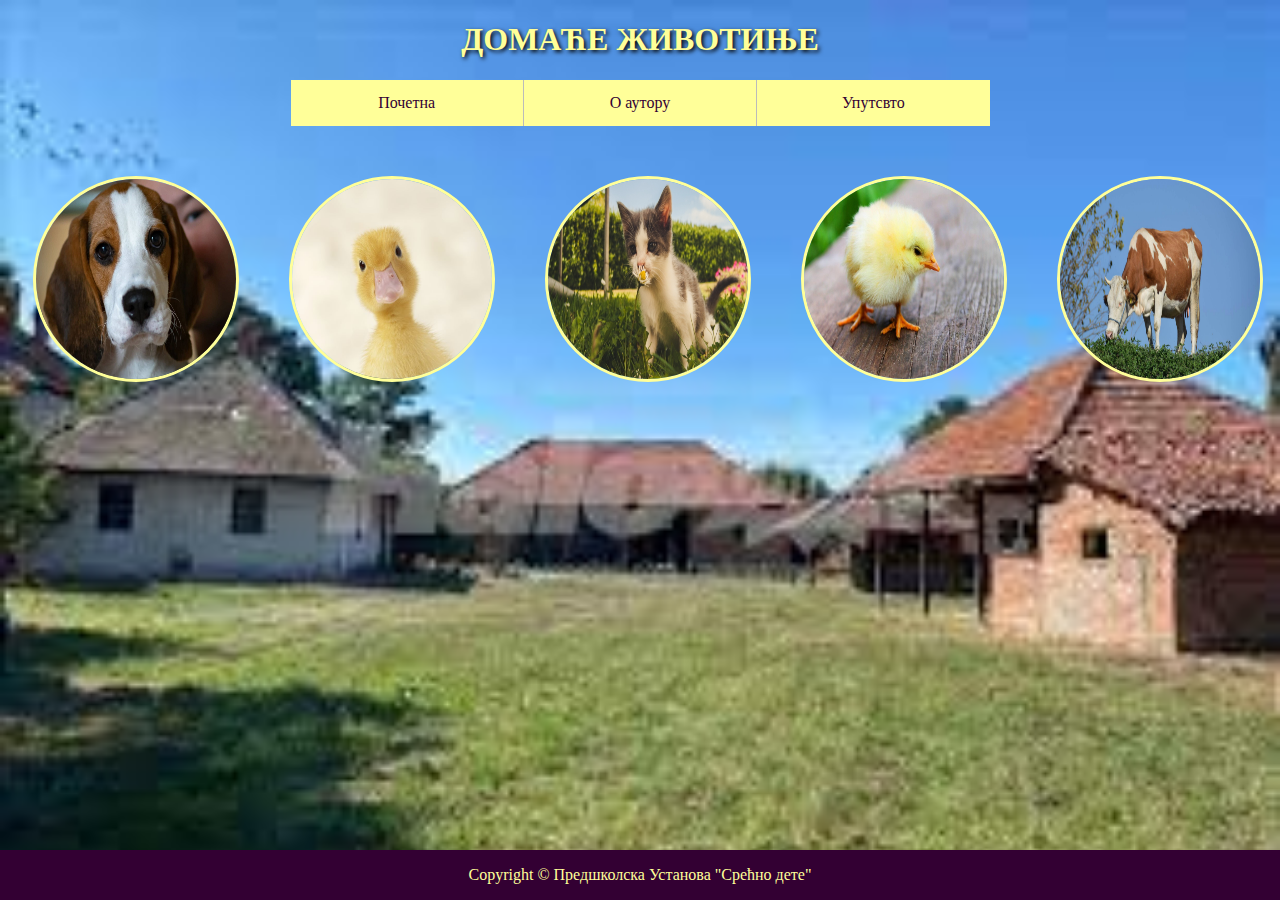
<file: 4EIT_B2 domace zivotinje/index.html>
<!DOCTYPE html>
<html>
	<head>
		<link rel="stylesheet" href="css/style.css">
		<meta charset="UTF-8">
		<title> Domaće životinje</title>
		<meta name="viewport" content="width=device-width, initial-scale=1">
	</head>
<body>
	
	<h1>ДОМАЋЕ ЖИВОТИЊЕ</h1>
		<ul>
			<li><a href="index.html">Почетна</a></li>
			<li><a href="info/autor.html">О аутору</a></li>
			<li><a href="info/uputstvo.html">Упутсвто</a></li>
		</ul>
	<div class="wrapper">
		<div>
			<img class="img" src="slike/pas.jpg" alt="Пас" onmouseover="Pusti1()" onclick="window.open('./info/pas.html','name','width=600,height=400');">
		</div>
		<div>
			<img class="img" src="slike/patka.jpg" alt="Паче" onmouseover="Pusti2()" onclick="window.open('./info/patka.html','name','width=600,height=400');">
		</div>
		<div>
			<img class="img" src="slike/macka.jpg" alt="Мачка" onmouseover="Pusti3()" onclick="window.open('./info/macka.html','name','width=600,height=400');">
		</div>
		<div>
			<img class="img" src="slike/pile.jpg" alt="Пиле" onmouseover="Pusti4()" onclick="window.open('./info/pile.html','name','width=600,height=400');">
		</div>
		<div>
			<img class="img" src="slike/krava.jpg" alt="Крава" onmouseover="Pusti5()" onclick="window.open('./info/krava.html','name','width=600,height=400');">
		</div>
		
		
	</div>
	
	<div class="footer">
		<p> Copyright © Предшколска Установа "Срећно дете" </p>
	</div>
	<audio id="audio1" src="./muzika/krava.mp3"></audio>
	<audio id="audio2" src="./muzika/patka.mp3"></audio>
	<audio id="audio3" src="./muzika/pile.mp3"></audio>
	<audio id="audio4" src="./muzika/pas.mp3"></audio>
	<audio id="audio5" src="./muzika/macka.mp3"></audio>
	<script src="java/java.js"></script>
</body>
</html>
</file>
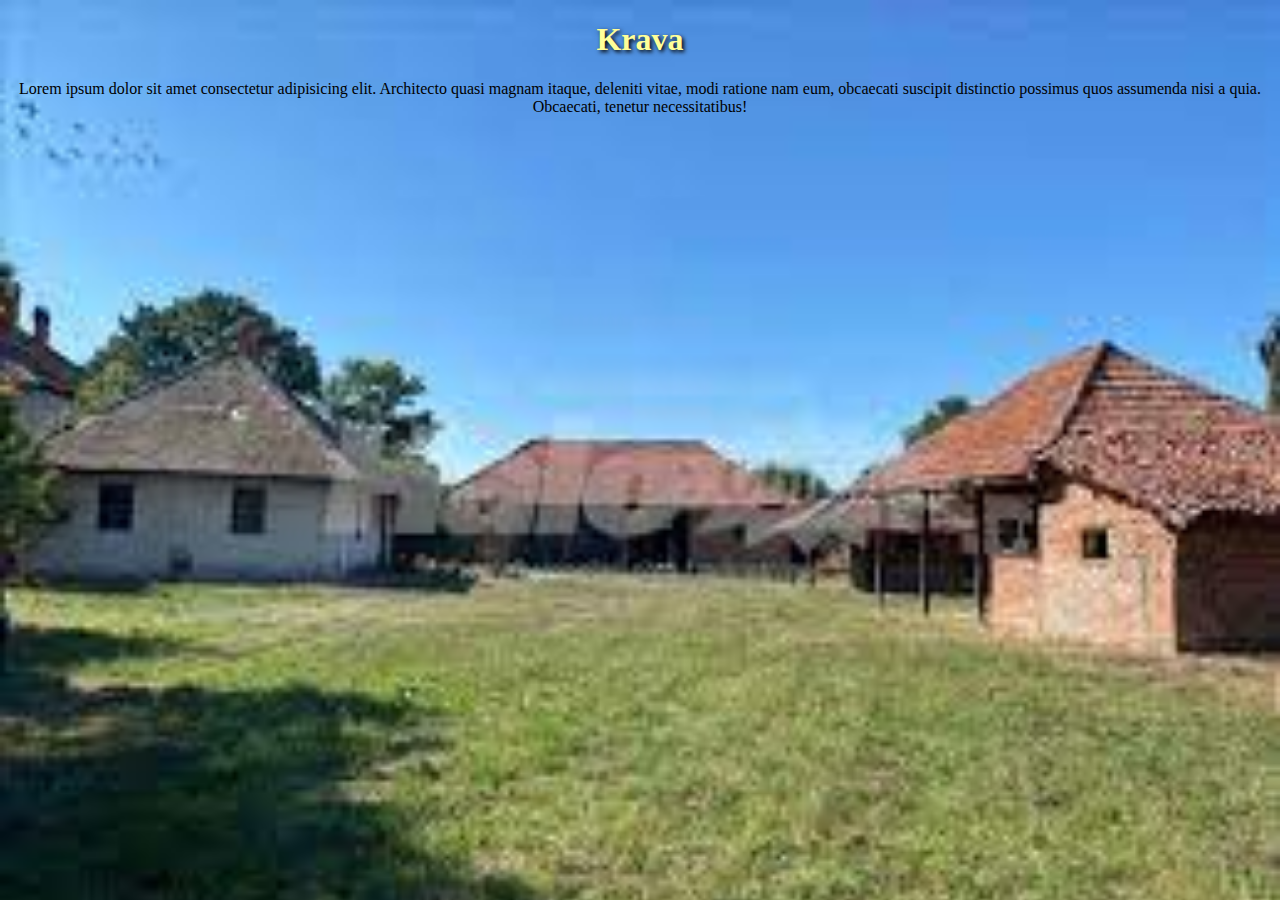
<file: info/krava.html>
<!DOCTYPE html>
<html lang="en">
<head>
    <meta charset="UTF-8">
    <meta http-equiv="X-UA-Compatible" content="IE=edge">
    <meta name="viewport" content="width=device-width, initial-scale=1.0">
    <link rel="stylesheet" href="../css/style.css">
    <title>Document</title>
</head>
<body>
    <h1>Krava</h1>
    <p>Lorem ipsum dolor sit amet consectetur adipisicing elit. Architecto quasi magnam itaque, deleniti vitae, modi ratione nam eum, obcaecati suscipit distinctio possimus quos assumenda nisi a quia. Obcaecati, tenetur necessitatibus!</p>
</body>
</html>
</file>
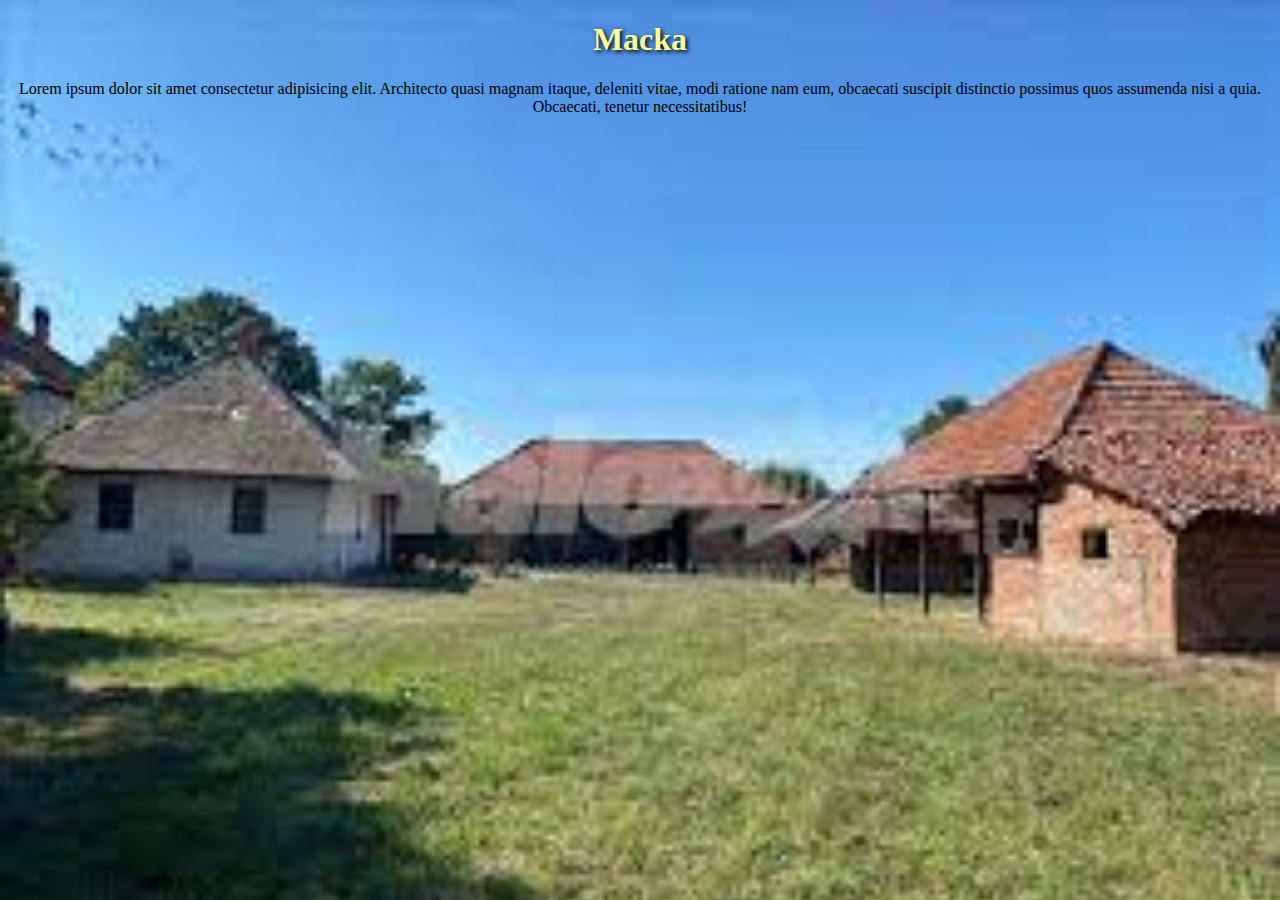
<file: info/macka.html>
<!DOCTYPE html>
<html lang="en">
<head>
    <meta charset="UTF-8">
    <meta http-equiv="X-UA-Compatible" content="IE=edge">
    <meta name="viewport" content="width=device-width, initial-scale=1.0">
    <link rel="stylesheet" href="../css/style.css">
    <title>Document</title>
</head>
<body>
    <h1>Macka</h1>
    <p>Lorem ipsum dolor sit amet consectetur adipisicing elit. Architecto quasi magnam itaque, deleniti vitae, modi ratione nam eum, obcaecati suscipit distinctio possimus quos assumenda nisi a quia. Obcaecati, tenetur necessitatibus!</p>
</body>
</html>
</file>
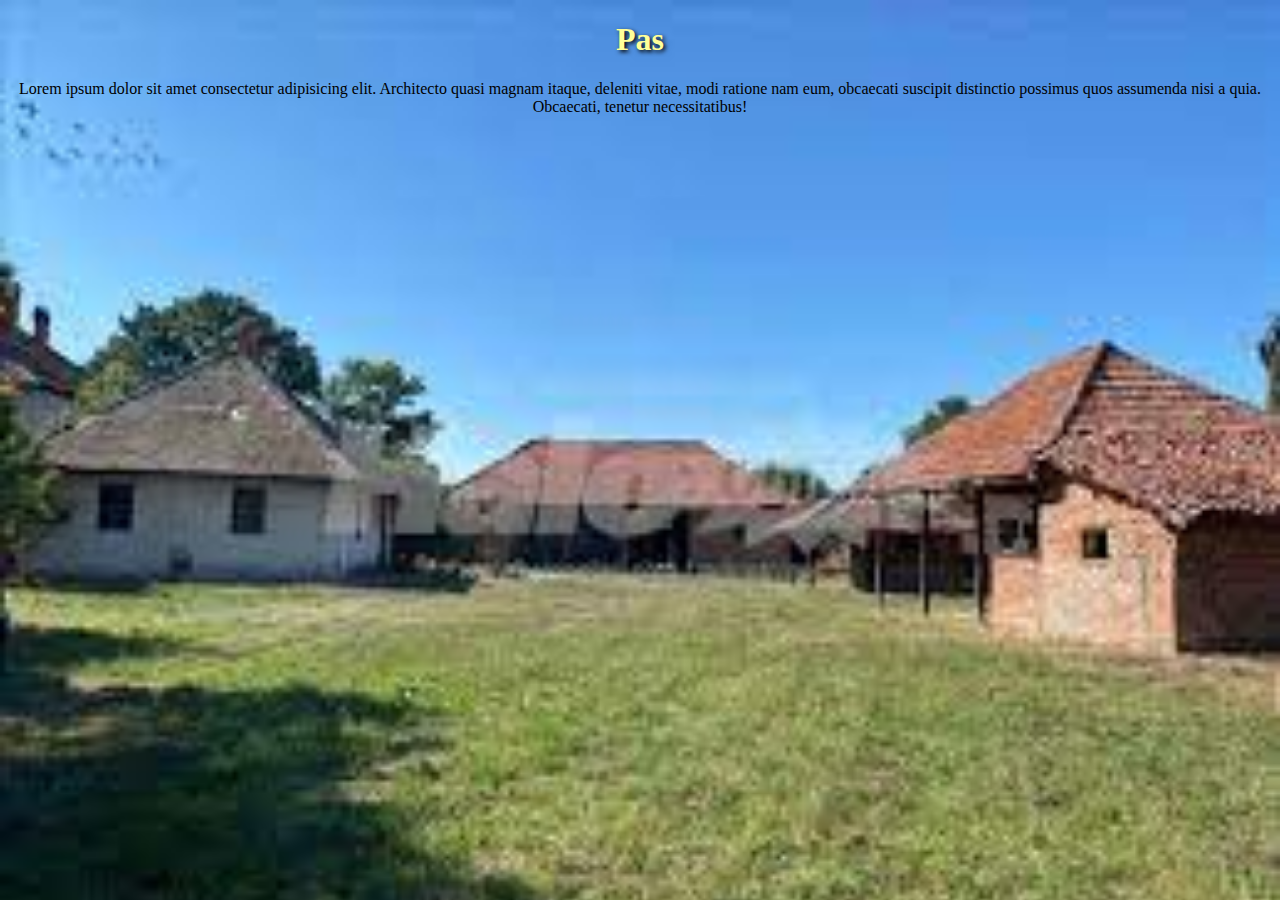
<file: info/pas.html>
<!DOCTYPE html>
<html lang="en">
<head>
    <meta charset="UTF-8">
    <meta http-equiv="X-UA-Compatible" content="IE=edge">
    <meta name="viewport" content="width=device-width, initial-scale=1.0">
    <link rel="stylesheet" href="../css/style.css">
    <title>Document</title>
</head>
<body>
    <h1>Pas</h1>
    <p>Lorem ipsum dolor sit amet consectetur adipisicing elit. Architecto quasi magnam itaque, deleniti vitae, modi ratione nam eum, obcaecati suscipit distinctio possimus quos assumenda nisi a quia. Obcaecati, tenetur necessitatibus!</p>
</body>
</html>
</file>
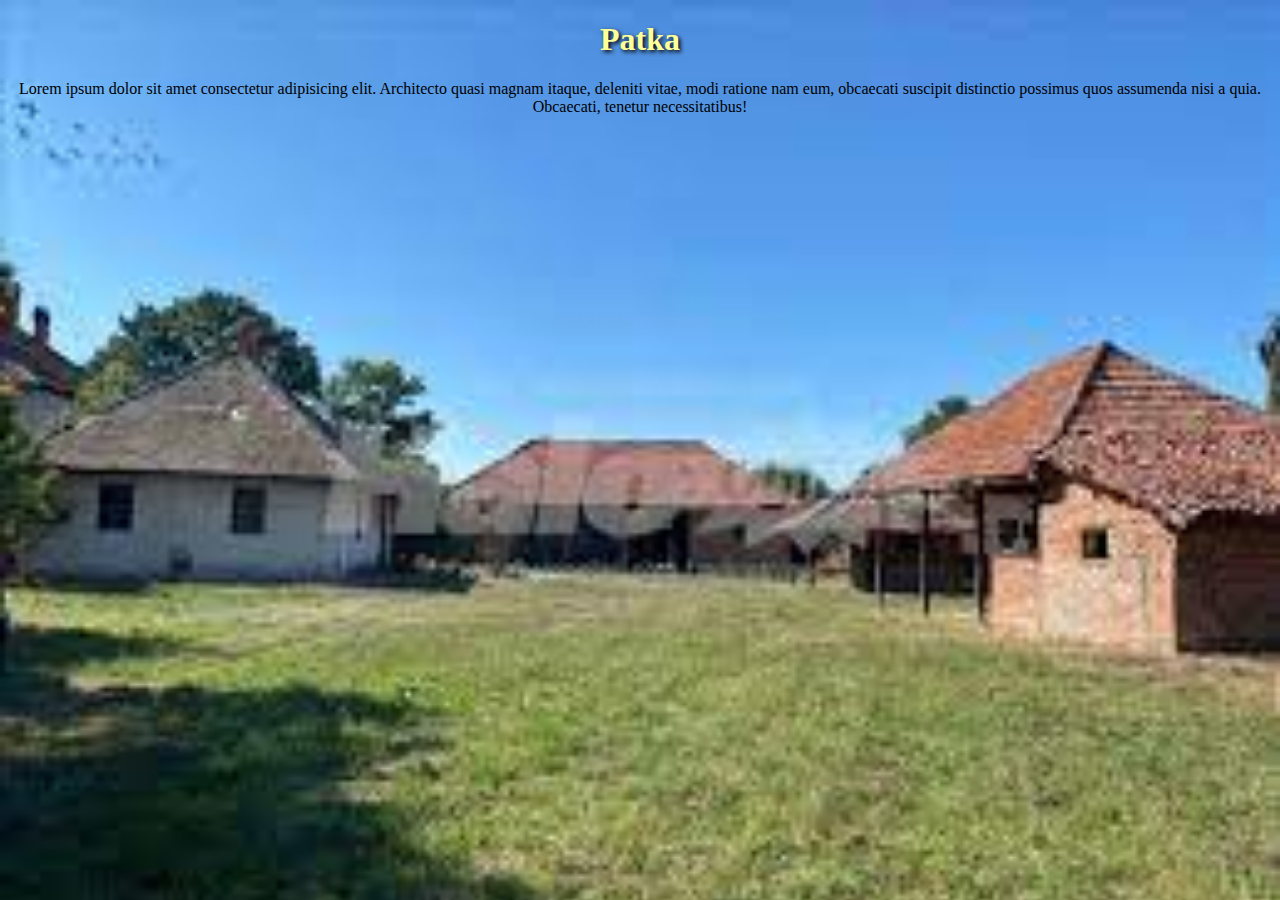
<file: info/patka.html>
<!DOCTYPE html>
<html lang="en">
<head>
    <meta charset="UTF-8">
    <meta http-equiv="X-UA-Compatible" content="IE=edge">
    <meta name="viewport" content="width=device-width, initial-scale=1.0">
    <link rel="stylesheet" href="../css/style.css">
    <title>Document</title>
</head>
<body>
    <h1>Patka</h1>
    <p>Lorem ipsum dolor sit amet consectetur adipisicing elit. Architecto quasi magnam itaque, deleniti vitae, modi ratione nam eum, obcaecati suscipit distinctio possimus quos assumenda nisi a quia. Obcaecati, tenetur necessitatibus!</p>
</body>
</html>
</file>
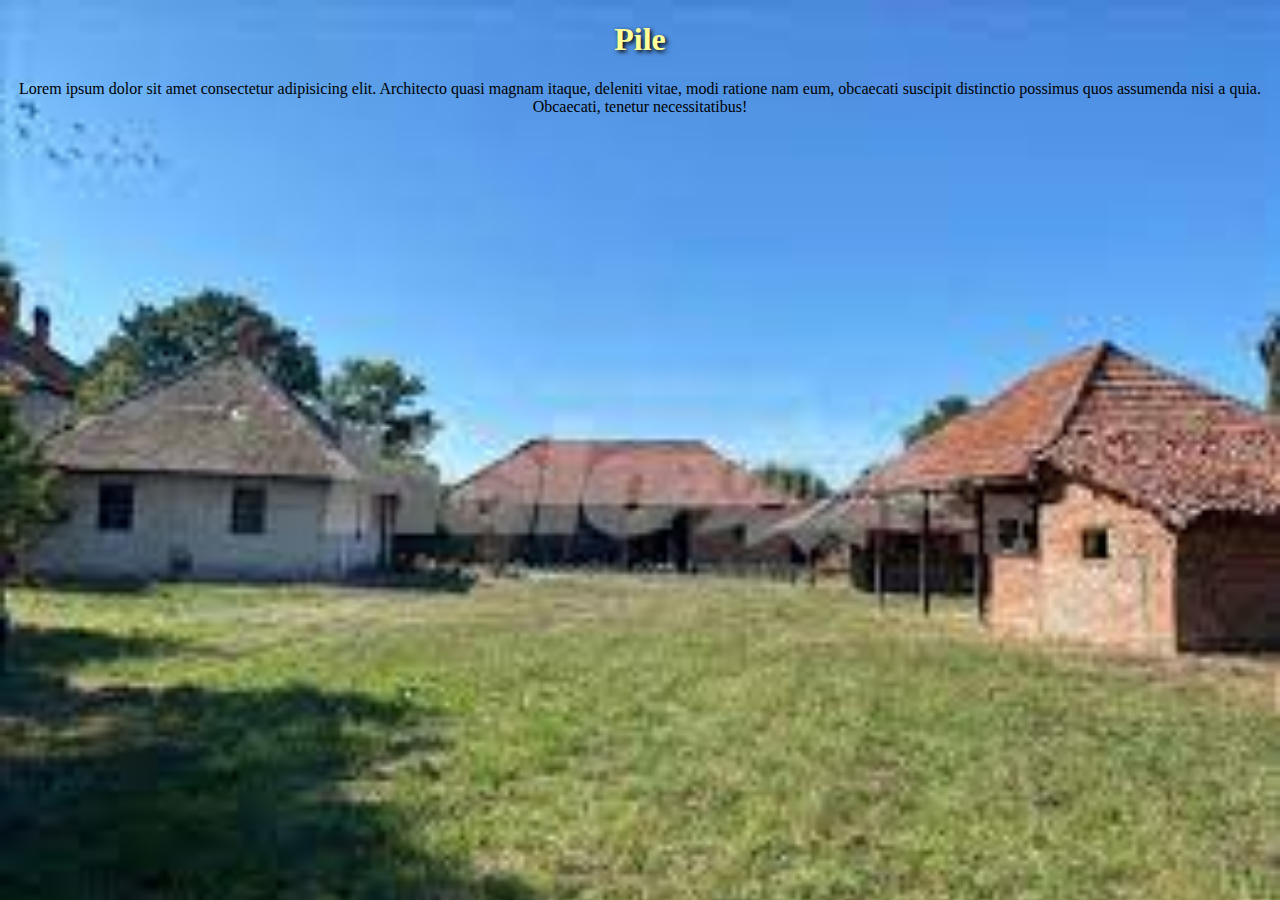
<file: info/pile.html>
<!DOCTYPE html>
<html lang="en">
<head>
    <meta charset="UTF-8">
    <meta http-equiv="X-UA-Compatible" content="IE=edge">
    <meta name="viewport" content="width=device-width, initial-scale=1.0">
    <link rel="stylesheet" href="../css/style.css">
    <title>Document</title>
</head>
<body>
    <h1>Pile</h1>
    <p>Lorem ipsum dolor sit amet consectetur adipisicing elit. Architecto quasi magnam itaque, deleniti vitae, modi ratione nam eum, obcaecati suscipit distinctio possimus quos assumenda nisi a quia. Obcaecati, tenetur necessitatibus!</p>
</body>
</html>
</file>
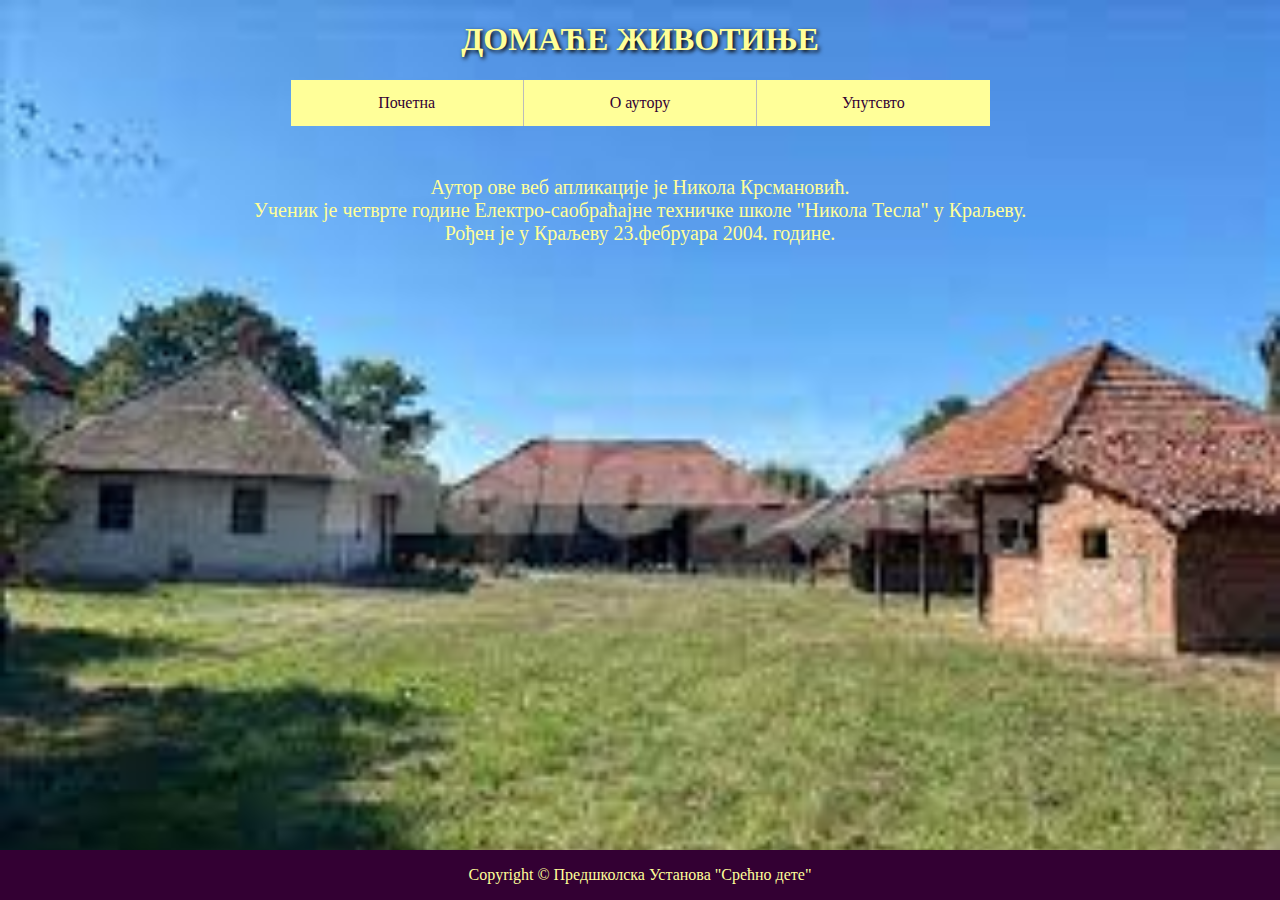
<file: pages/autor.html>
<!DOCTYPE html>
<html>
	<head>
		<link rel="stylesheet" href="../css/style.css">
		<meta charset="UTF-8">
		<title> Domaće životinje</title>
		<meta name="viewport" content="width=device-width, initial-scale=1">
	</head>
<body>
	
	<h1>ДОМАЋЕ ЖИВОТИЊЕ</h1>
		<ul>
			<li><a href="../index.html">Почетна</a></li>
			<li><a href="autor.html">О аутору</a></li>
			<li><a href="uputstvo.html">Упутсвто</a></li>
		</ul>
	<p class="text">
            Аутор ове веб апликације је Никола Крсмановић.<br>
            Ученик је четврте године Електро-саобраћајне техничке школе "Никола Тесла" у Краљеву.<br>
            Рођен је у Краљеву 23.фебруара 2004. године.
        </p>
	<div class="footer">
		<p> Copyright © Предшколска Установа "Срећно дете" </p>
	</div>

</body>
</html>
</file>
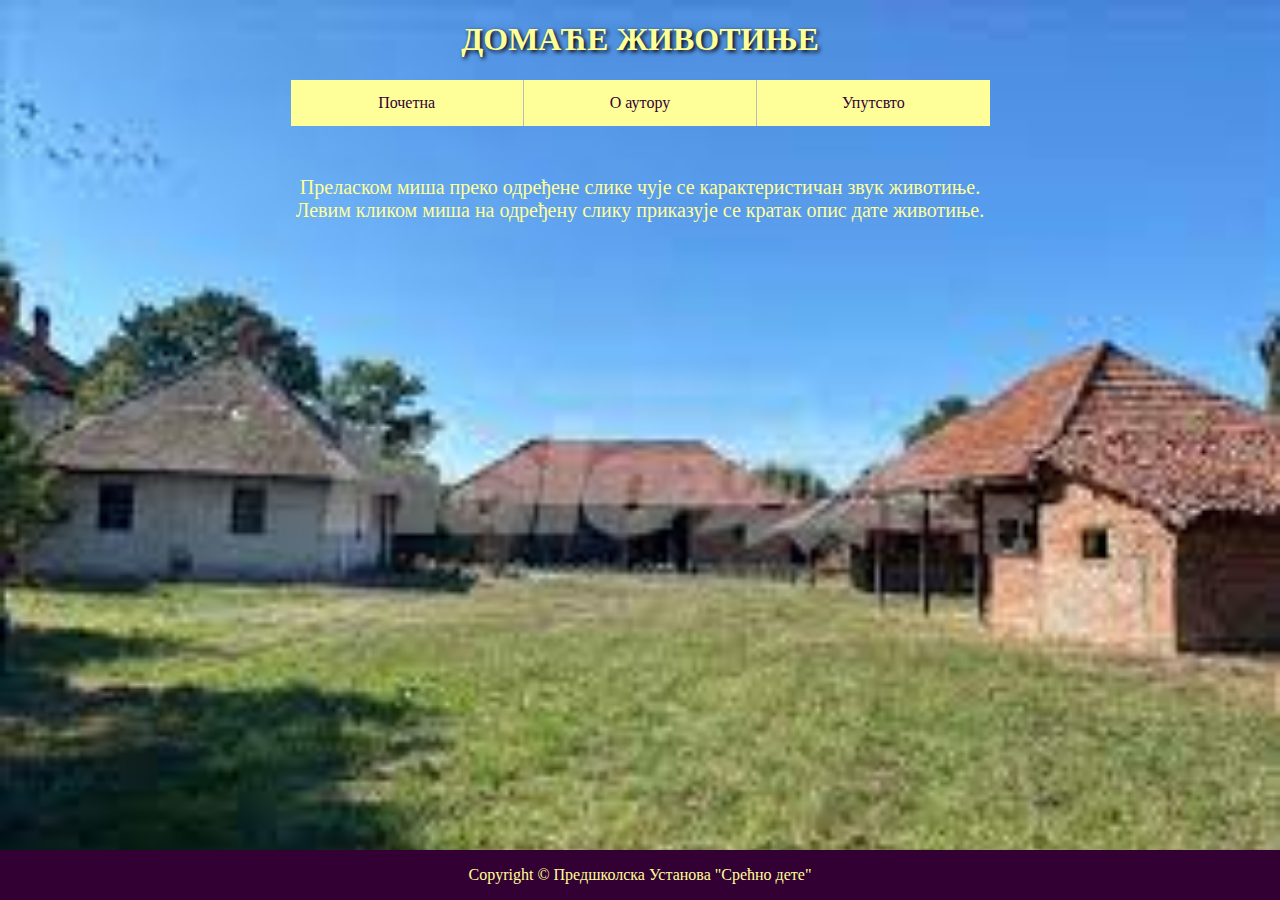
<file: pages/uputstvo.html>
<!DOCTYPE html>
<html>
	<head>
		<link rel="stylesheet" href="../css/style.css">
		<meta charset="UTF-8">
		<title> Domaće životinje</title>
		<meta name="viewport" content="width=device-width, initial-scale=1">
	</head>
<body>
	<h1>ДОМАЋЕ ЖИВОТИЊЕ</h1>
		<ul>
			<li><a href="../index.html">Почетна</a></li>
			<li><a href="autor.html">О аутору</a></li>
			<li><a href="uputstvo.html">Упутсвто</a></li>
		</ul>
		<p class="text"> Преласком миша преко одређене слике чује се карактеристичан звук животиње.<br>
			Левим кликом миша на одређену слику приказује се кратак опис дате животиње.</p>
	<div class="footer">
		<p> Copyright © Предшколска Установа "Срећно дете" </p>
	</div>
</body>
</html>
</file>
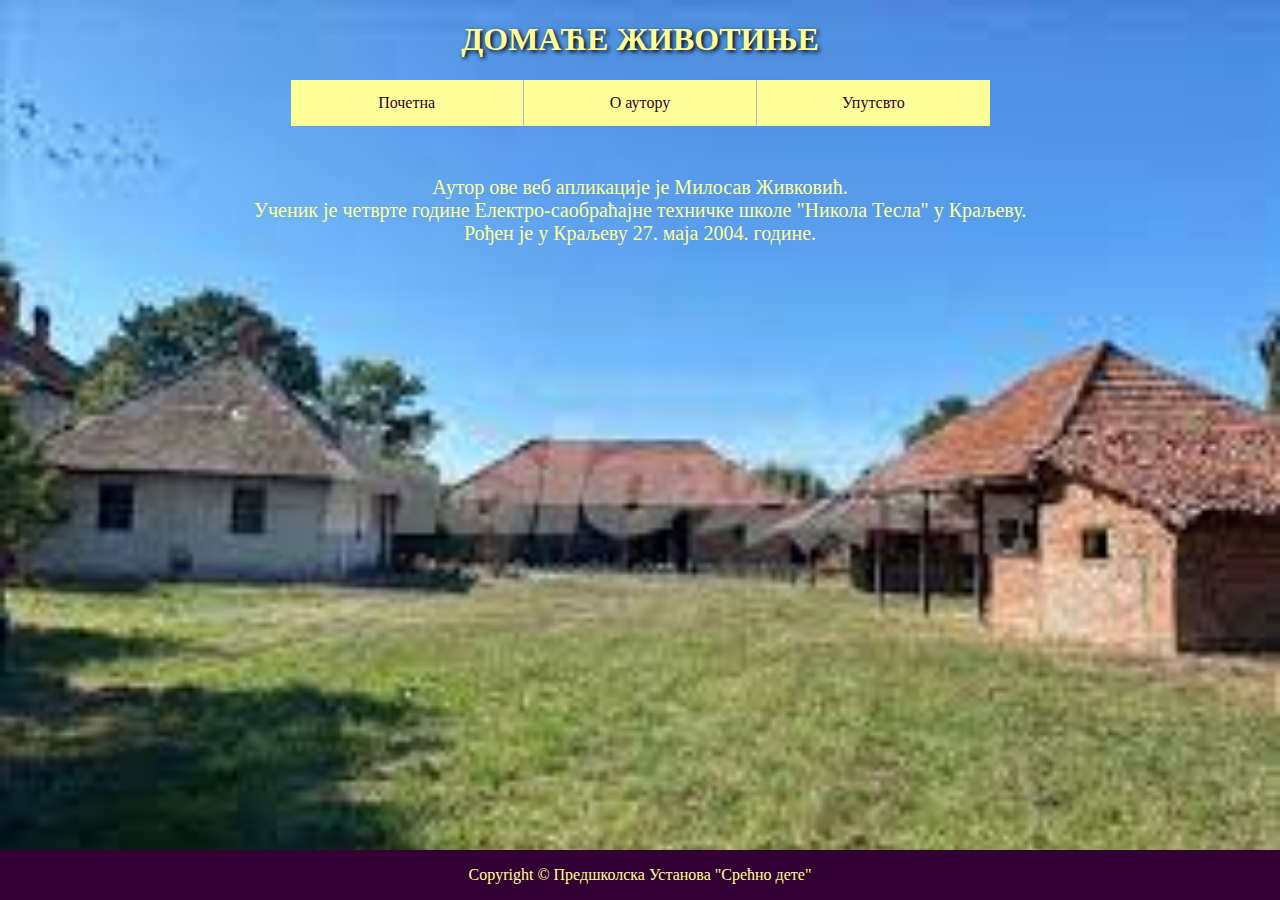
<file: 4EIT_B2 domace zivotinje/info/autor.html>
<!DOCTYPE html>
<html>
	<head>
		<link rel="stylesheet" href="../css/style.css">
		<meta charset="UTF-8">
		<title> Domaće životinje</title>
		<meta name="viewport" content="width=device-width, initial-scale=1">
	</head>
<body>
	
	<h1>ДОМАЋЕ ЖИВОТИЊЕ</h1>
		<ul>
			<li><a href="../index.html">Почетна</a></li>
			<li><a href="autor.html">О аутору</a></li>
			<li><a href="uputstvo.html">Упутсвто</a></li>
		</ul>
	<p class="text"> Аутор ове веб апликације је Милосав Живковић.<br>
		Ученик је четврте године Електро-саобраћајне техничке школе "Никола Тесла" у Краљеву.<br>
		Рођен је у Краљеву 27. маја 2004. године.</p>
	<div class="footer">
		<p> Copyright © Предшколска Установа "Срећно дете" </p>
	</div>

</body>
</html>
</file>
<file: 4EIT_B2 domace zivotinje/css/style.css>
body {
  background-image: url("../slike/slika.jpg");
  background-repeat: no-repeat;
	background-size: cover;
  text-align: center;
}
h1{
	color:#ffff99;
	text-align: center;
	text-shadow: 2px 2px 4px #000000;
}
ul {
  list-style-type: none;
  margin: auto;
  padding: 0;
  overflow: hidden;
  background-color: #ffff99;
  width: 699px;
  display: flex;
  text-align: center;
  flex-direction: row;
}
li {
  border-right:1px solid #bbb;
  margin-left: auto;
  margin-right: auto;
}
li:last-child {
  border-right: none;
}
li a {
  display: block;
  color: #330033;
  text-align: center;
  padding: 14px 16px;
  text-decoration: none;
  width:200px;
}

li a:hover {
  background-color: #330033;
  color:#ffff99;
}

img {
  border-radius: 50%;
  border: 3px solid #ffff99;
  width:200px;
  height: 200px;
  margin: 50px 25px;
}
.ex1 {
  
  width: 250px;
  height: 250px;
  font-size: 15px;
  font-family:arial;
 margin-top:20px;
 color: black;
}
.text{
	color: #ffff99;
	text-align: center;
	font-size: 20px;
	margin-top: 50px;
}
.footer {
   position: fixed;
   left: 0;
   bottom: 0;
   width: 100%;
   background-color: #330033;
   color: #ffff99;
   text-align: center;
}
.wrapper {
  display: flex;
  flex-direction: row;
  justify-content: space-around;
}
</file>
<file: css/style.css>
body {
  background-image: url("../slike/slika.jpg");
    background-repeat: no-repeat;
	background-size: cover;
  text-align: center;
}
h1{
	color:#ffff99;
	text-align: center;
	text-shadow: 2px 2px 4px #000000;
}
ul {
  list-style-type: none;
  margin: auto;
  padding: 0;
  overflow: hidden;
  background-color: #ffff99;
  width: 699px;
  display: flex;
  text-align: center;
  flex-direction: row;
}
li {
  border-right:1px solid #bbb;
  margin-left: auto;
  margin-right: auto;
}
li:last-child {
  border-right: none;
}
li a {
  display: block;
  color: #330033;
  text-align: center;
  padding: 14px 16px;
  text-decoration: none;
  width:200px;
}

li a:hover {
  background-color: #330033;
  color:#ffff99;
}

img {
  border-radius: 50%;
  border: 3px solid #ffff99;
  width:200px;
  height: 200px;
  margin: 50px 25px;
}
.ex1 {
  
  width: 250px;
  height: 250px;
  font-size: 15px;
  font-family:arial;
 margin-top:20px;
 color: black;
}
.text{
	color: #ffff99;
	text-align: center;
	font-size: 20px;
	margin-top: 50px;
}
.footer {
   position: fixed;
   left: 0;
   bottom: 0;
   width: 100%;
   background-color: #330033;
   color: #ffff99;
   text-align: center;
}
.wrapper {
  display: flex;
  flex-direction: row;
  justify-content: space-around;
}
</file>
